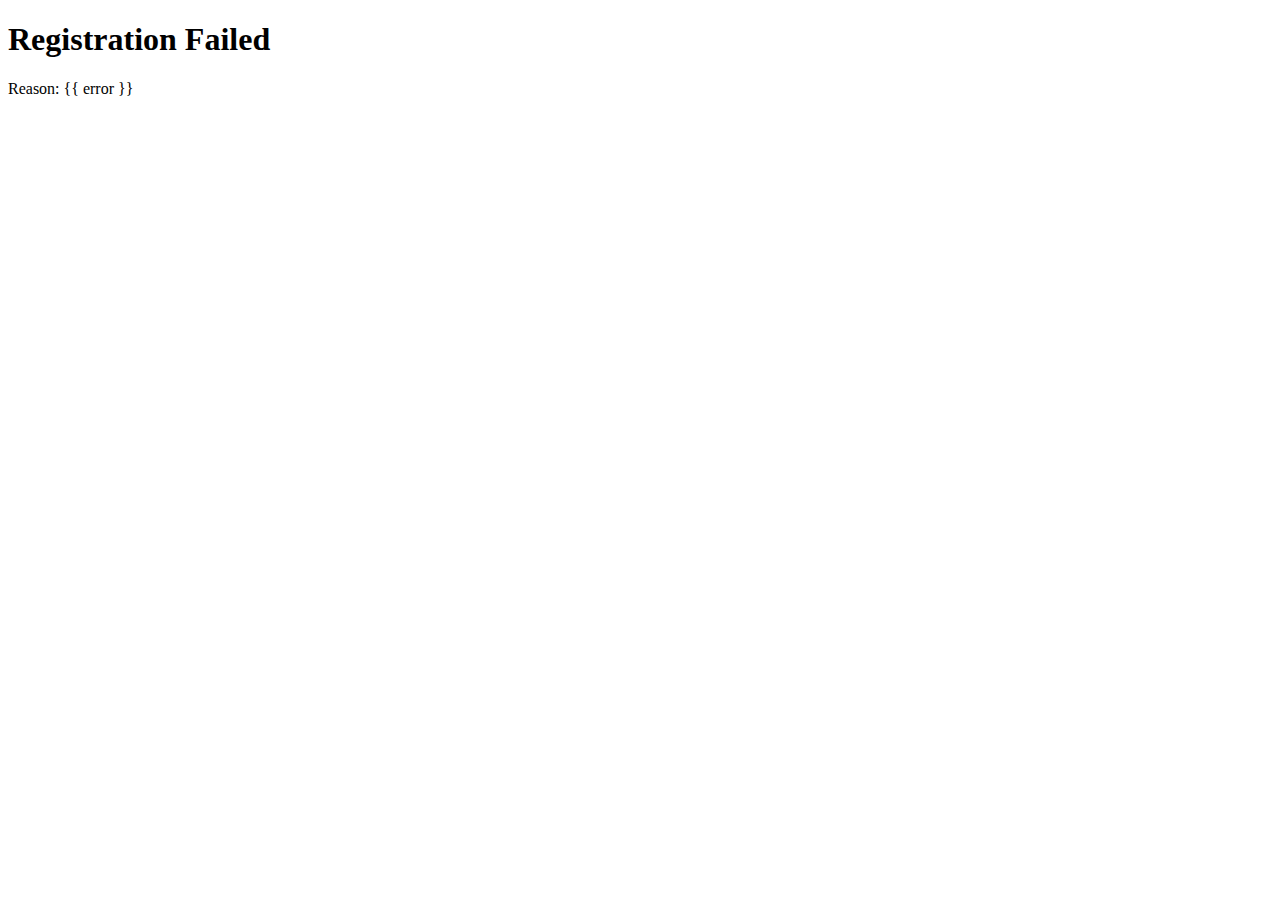
<file: juicer/shiva/templates/shiva/registrationFailed.html>
<!DOCTYPE html>
<html lang="en">

<head>
  <meta charset="UTF-8">
  <meta name="viewport" content="width=device-width, initial-scale=1.0">
  <title>Failed</title>
</head>

<body>
  <div id="root">
    <h1>Registration Failed</h1>
    <p>Reason: {{ error }}</p>
  </div>
</body>

</html>
</file>
